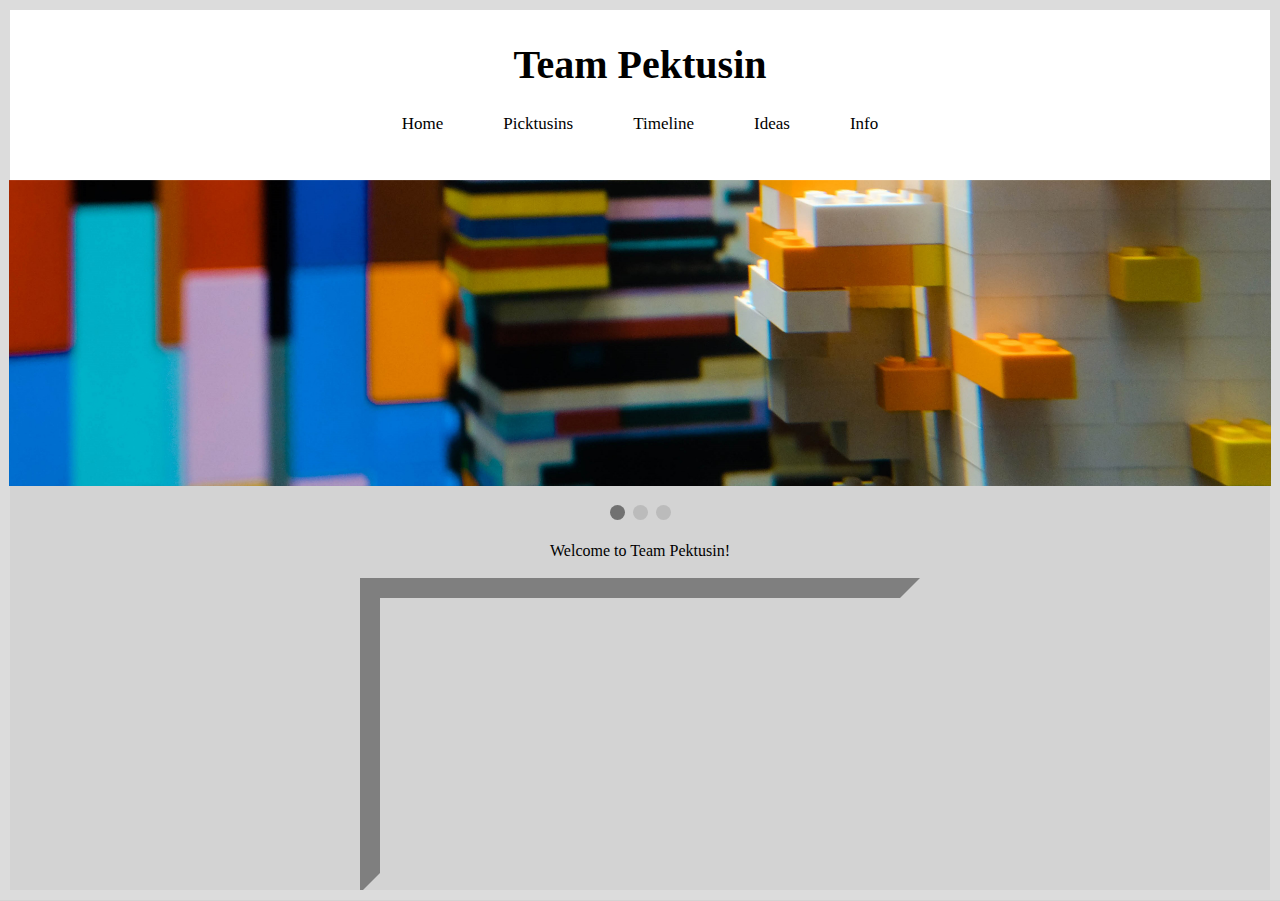
<file: index.html>
<!DOCTYPE html>
<html>
<head>
<title>Team Pektusin</title>
    
<link rel="stylesheet" type="text/css" href="css/indexstyle.css">

</head>
<body>
    
<div id="left"></div>
<div id="right"></div>
<div id="top"></div>
<div id="bottom"></div>
    
<div class="menutitle" style="color: black;text-align: center">
  <h2>Team Pektusin</h2>
</div>    
<ul style="color: white">
    <li><a href="index.html">Home</a></li>
    <li><a href="picktusins.html">Picktusins</a></li>
    <li><a href="timeline.html">Timeline</a></li>
    <li><a href="ideas.html">Ideas</a></li>
    <li><a href="info.html">Info</a></li>
</ul>
<br>
<br>
<br>  

<meta name="viewport" content="width=device-width, initial-scale=1">
    


<div class="slideshow-container">

<div class="mySlides fade">
  <img src="assets/img2.jpg" style="width:100%">
</div>

<div class="mySlides fade">
  <img src="assets/img1.jpg" style="width:100%">
</div>

<div class="mySlides fade">
  <img src="assets/img3.jpg" style="width:100%">
</div>

</div>
<br>

    
<div style="text-align:center">
  <span class="dot"></span> 
  <span class="dot"></span> 
  <span class="dot"></span> 
</div>

<script>
var slideIndex = 0;
showSlides();

function showSlides() {
  var i;
  var slides = document.getElementsByClassName("mySlides");
  var dots = document.getElementsByClassName("dot");
  for (i = 0; i < slides.length; i++) {
    slides[i].style.display = "none";  
  }
  slideIndex++;
  if (slideIndex > slides.length) {slideIndex = 1}    
  for (i = 0; i < dots.length; i++) {
    dots[i].className = dots[i].className.replace(" active", "");
  }
  slides[slideIndex-1].style.display = "block";  
  dots[slideIndex-1].className += " active";
  setTimeout(showSlides, 4000); // Change image every 4 seconds
}
</script>
<br>
<div style="text-align:center">Welcome to Team Pektusin!</div>
<br>
<div style="align-content: center">
    <iframe width="560" height="315" src="https://www.youtube.com/embed/8CvLJiUqRa0" frameborder="0" allow="accelerometer; autoplay; encrypted-media; gyroscope; picture-in-picture" allowfullscreen></iframe>
</div>
</body>
</html>
</file>
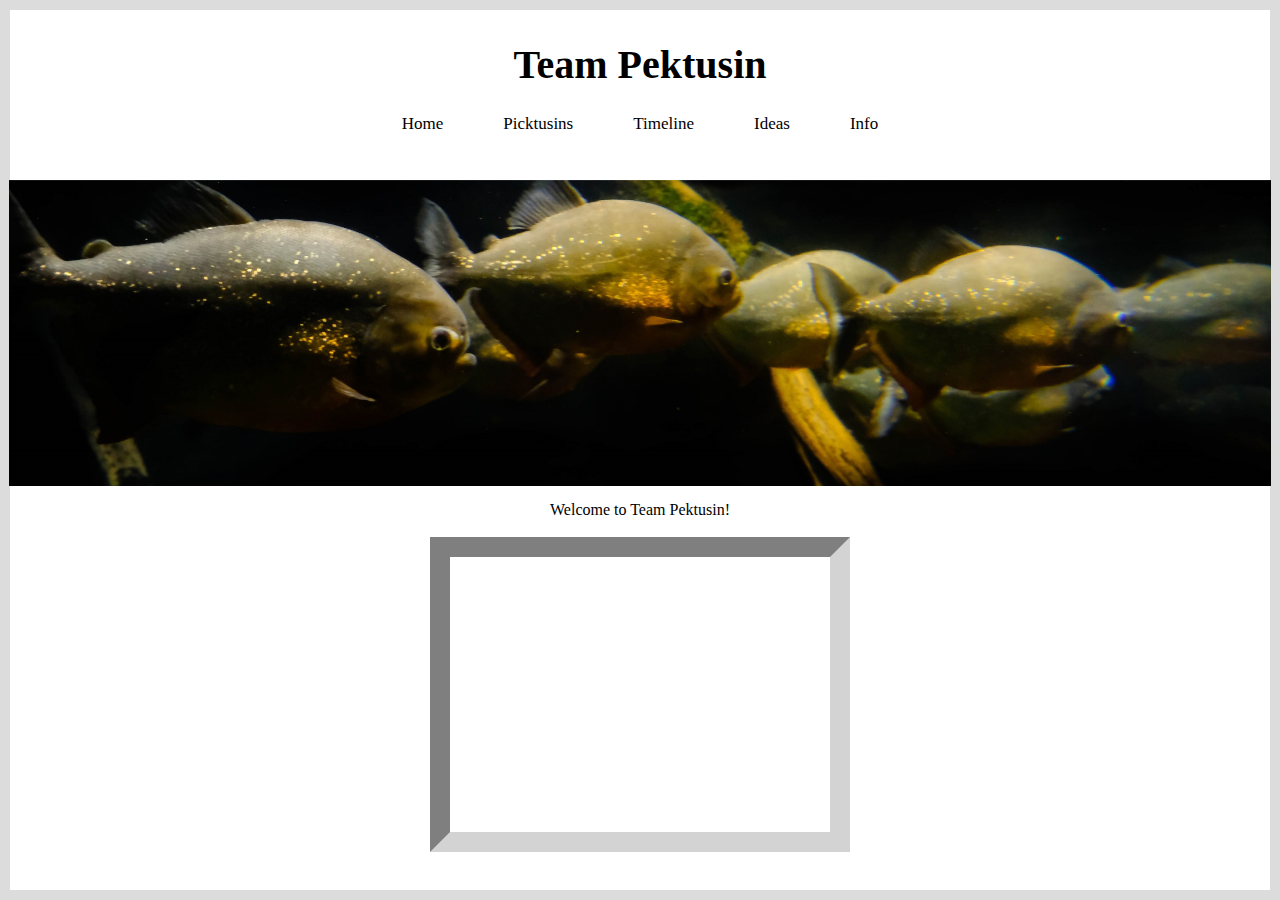
<file: homepage.html>
<!DOCTYPE html>
<html>
<head>
<title>Team Pektusin</title>
    
<link rel="stylesheet" type="text/css" href="css/style.css">

</head>
<body>
    
<div id="left"></div>
<div id="right"></div>
<div id="top"></div>
<div id="bottom"></div>
    
<div class="menutitle" style="color: black;text-align: center">
  <h2>Team Pektusin</h2>
</div>    
<ul style="color: white">
    <li><a href="homepage.html">Home</a></li>
    <li><a href="picktusins.html">Picktusins</a></li>
    <li><a href="timeline.html">Timeline</a></li>
    <li><a href="ideas.html">Ideas</a></li>
    <li><a href="info.html">Info</a></li>
</ul>
<br>
<br>
<br>  

<meta name="viewport" content="width=device-width, initial-scale=1">
    


<div class="slideshow-container">

<div class="mySlides fade">
  <img src="assets/img1.jpg" style="width:100%">
</div>

<div class="mySlides fade">
  <img src="assets/img2.jpg" style="width:100%">
</div>

<div class="mySlides fade">
  <img src="assets/img3.jpg" style="width:100%">
</div>

</div>
<br>

<div style="text-align:center">
  <span class="dot"></span> 
  <span class="dot"></span> 
  <span class="dot"></span> 
</div>

<script>
var slideIndex = 0;
showSlides();

function showSlides() {
  var i;
  var slides = document.getElementsByClassName("mySlides");
  var dots = document.getElementsByClassName("dot");
  for (i = 0; i < slides.length; i++) {
    slides[i].style.display = "none";  
  }
  slideIndex++;
  if (slideIndex > slides.length) {slideIndex = 1}    
  for (i = 0; i < dots.length; i++) {
    dots[i].className = dots[i].className.replace(" active", "");
  }
  slides[slideIndex-1].style.display = "block";  
  dots[slideIndex-1].className += " active";
  setTimeout(showSlides, 4000); // Change image every 4 seconds
}
</script>
<br>
<div style="text-align:center">Welcome to Team Pektusin!</div>
<br>
<iframe width="420" height="315"
src="https://www.youtube.com/watch?v=lUNpnyOPJ8A&list=LLvlBBDBJEoGZmHV8NYv8CXQ&index=2&t=0s">
</iframe>
</body>
</html>
</file>
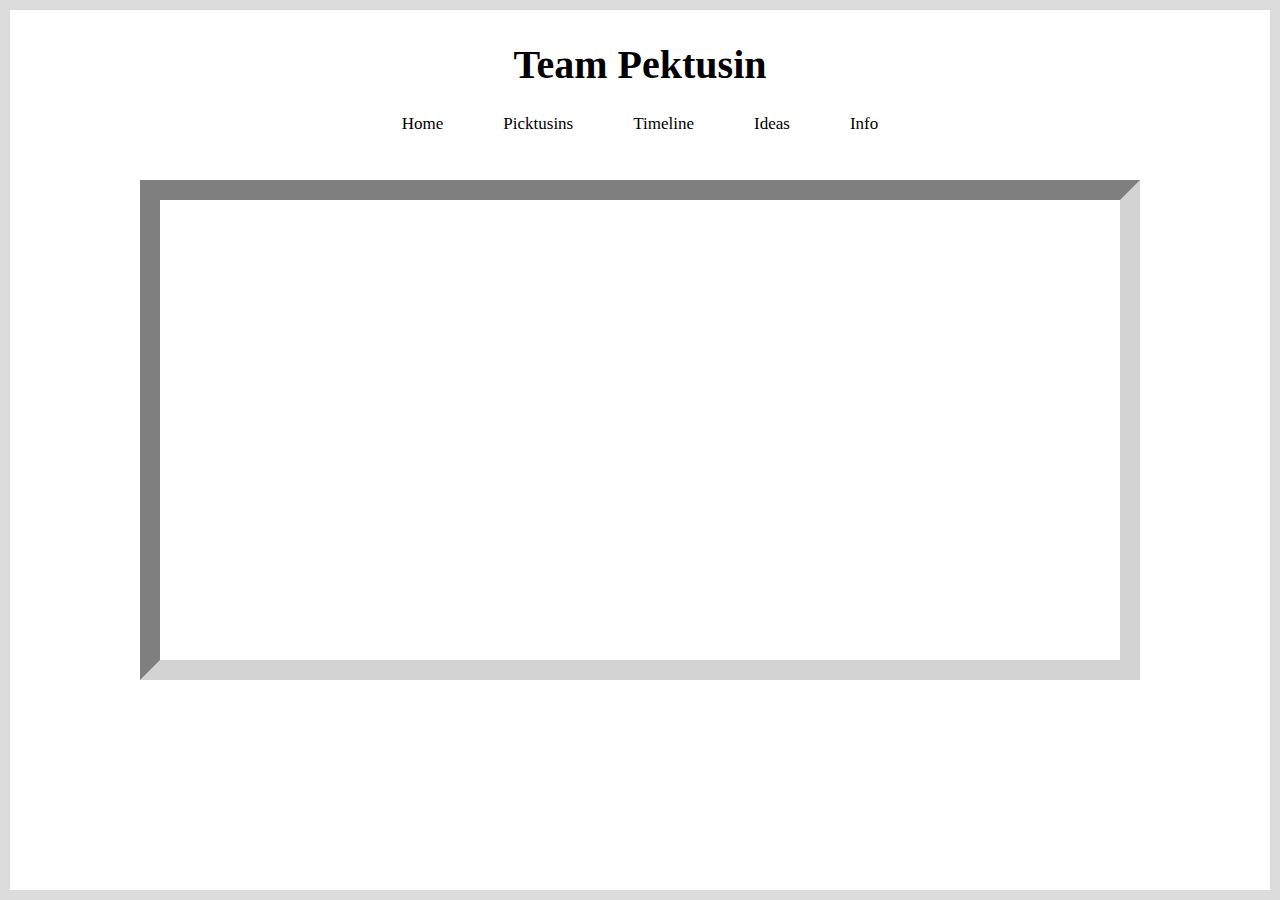
<file: picktusins.html>
<!DOCTYPE html>
<html>
<head>
<title>Team Pektusin</title>
    
<link rel="stylesheet" type="text/css" href="css/style.css">
<script type="text/javascript" src="scripts/page.js"></script>



    
<div id="left"></div>
<div id="right"></div>
<div id="top"></div>
<div id="bottom"></div>
    
<div class="menutitle" style="color: black;text-align: center">
  <h2>Team Pektusin</h2>
</div>    
<ul style="color: white">
    <li><a href="index.html">Home</a></li>
    <li><a href="picktusins.html">Picktusins</a></li>
    <li><a href="timeline.html">Timeline</a></li>
    <li><a href="ideas.html">Ideas</a></li>
    <li><a href="info.html">Info</a></li>
</ul>

</head>
<body>
    
<br>
<br>
<br>  
<br>
<p></p>
<iframe src="https://www.google.com/maps/d/u/0/embed?mid=17KxJpCqdXUvYvOSJX3LVvYqdI-HFHrVA" width="1000" height="500"></iframe>
</body>
</html>
</file>
<file: css/indexstyle.css>
body {
    background-image: linear-gradient(bottom, lightgrey, lightgrey 70%, transparent 70%, transparent 100%);
    background-image: -webkit-linear-gradient(bottom, lightgrey, lightgrey 70%, transparent 70%, transparent 100%)  
}

#top, #bottom, #left, #right {
	background-color: gainsboro;
	position: fixed;
	}
	#left, #right {
		top: 0; bottom: 0;
		width: 10px;
		}
		#left { left: 0; }
		#right { right: 0; }
		
	#top, #bottom {
		left: 0; right: 0;
		height: 10px;
		}
		#top { top: 0; }
		#bottom { bottom: 0; }

@media 

only screen and (max-width: 500px),

only screen and (min-device-width: 768px) and (max-device-width: 1024px) 

{
	#top, #bottom, #left, #right { display: none; }
}
.menutitle {
  display:inline-block;
  height: 100px;
  width: 100%;
  background-color: white;
}
h2 {
    font-family: "Brush Script MT", "Brush Script Std", "cursive";
    font-size: 40px;
}
ul {
  list-style-type: none;
  margin: 10;
  padding: 0; 
  background-color: white;
  overflow: hidden;
  float: left;
  position: relative;
  top: 50%;
  left: 50%;
  transform: translate(-50%, -50%);

}
li {
    float:left;

}
li a {
    float: left;
    color: black;
    text-align: center;
    text-decoration: none;
    font-size: 17px;
    padding-right: 30px;
    padding-left: 30px;
    padding-bottom: 10px;
    padding-top: 10px;
    border: 30px;
}
li a:hover{
    background-color: darkgrey;
}
.active {
    background-color: darkgrey;
}
.li-centered a {
  float: none;
  position: absolute;
  top: 50%;
  left: 50%;
  transform: translate(-50%, -50%); 
}


* {box-sizing: border-box;}
.mySlides {display: none;}
img {vertical-align: middle;}

/* Slideshow container */
.slideshow-container {
  max-height: 500px;
  position: relative;
  margin: 1px;
}


/* The dots/bullets/indicators */
.dot {
  height: 15px;
  width: 15px;
  margin: 0 2px;
  background-color: #bbb;
  border-radius: 50%;
  display: inline-block;
  transition: background-color 1s ease;
}

.active {
  background-color: #717171;
}

/* Fading animation */
.fade {
  -webkit-animation-name: fade;
  -webkit-animation-duration: 1s;
  animation-name: fade;
  animation-duration: 1s;
}

@-webkit-keyframes fade {
  from {opacity: .7} 
  to {opacity: 1}
}

@keyframes fade {
  from {opacity: .7} 
  to {opacity: 1}
}

iframe {
    display: block;
    margin-left: auto;
    margin-right: auto;
    border-width: 20px;
    border-color: lightgrey;
    
}

p3 {
    padding-left: 400px;
    text-align: center;
}
</file>
<file: css/style.css>
body {
    background-color: white;
}

#top, #bottom, #left, #right {
	background-color: gainsboro;
	position: fixed;
	}
	#left, #right {
		top: 0; bottom: 0;
		width: 10px;
		}
		#left { left: 0; }
		#right { right: 0; }
		
	#top, #bottom {
		left: 0; right: 0;
		height: 10px;
		}
		#top { top: 0; }
		#bottom { bottom: 0; }

@media 

only screen and (max-width: 500px),

only screen and (min-device-width: 768px) and (max-device-width: 1024px) 

{
	#top, #bottom, #left, #right { display: none; }
}
.menutitle {
  display:inline-block;
  height: 100px;
  width: 100%;
  background-color: white;
}
h2 {
    font-family: "Brush Script MT", "Brush Script Std", "cursive";
    font-size: 40px;
}
ul {
  list-style-type: none;
  margin: 10;
  padding: 0; 
  background-color: white;
  overflow: hidden;
  float: left;
  position: relative;
  top: 50%;
  left: 50%;
  transform: translate(-50%, -50%);

}
li {
    float:left;

}
li a {
    float: left;
    color: black;
    text-align: center;
    text-decoration: none;
    font-size: 17px;
    padding-right: 30px;
    padding-left: 30px;
    padding-bottom: 10px;
    padding-top: 10px;
    border: 30px;
}
li a:hover{
    background-color: darkgrey;
}
.active {
    background-color: darkgrey;
}
.li-centered a {
  float: none;
  position: absolute;
  top: 50%;
  left: 50%;
  transform: translate(-50%, -50%); 
}


* {box-sizing: border-box;}
.mySlides {display: none;}
img {vertical-align: middle;}

/* Slideshow container */
.slideshow-container {
  max-height: 500px;
  position: relative;
  margin: 1px;
}


/* The dots/bullets/indicators */
.dot {
  height: 15px;
  width: 15px;
  margin: 0 2px;
  background-color: #bbb;
  border-radius: 50%;
  display: inline-block;
  transition: background-color 1s ease;
}

.active {
  background-color: #717171;
}

/* Fading animation */
.fade {
  -webkit-animation-name: fade;
  -webkit-animation-duration: 1s;
  animation-name: fade;
  animation-duration: 1s;
  max-height: 300px;
}

@-webkit-keyframes fade {
  from {opacity: .7} 
  to {opacity: 1}
}

@keyframes fade {
  from {opacity: .7} 
  to {opacity: 1}
}

iframe {
    display: block;
    margin-left: auto;
    margin-right: auto;
    border-width: 20px;
    border-color: lightgrey;
    
}

p3 {
    padding-left: 400px;
    text-align: center;
}
</file>
